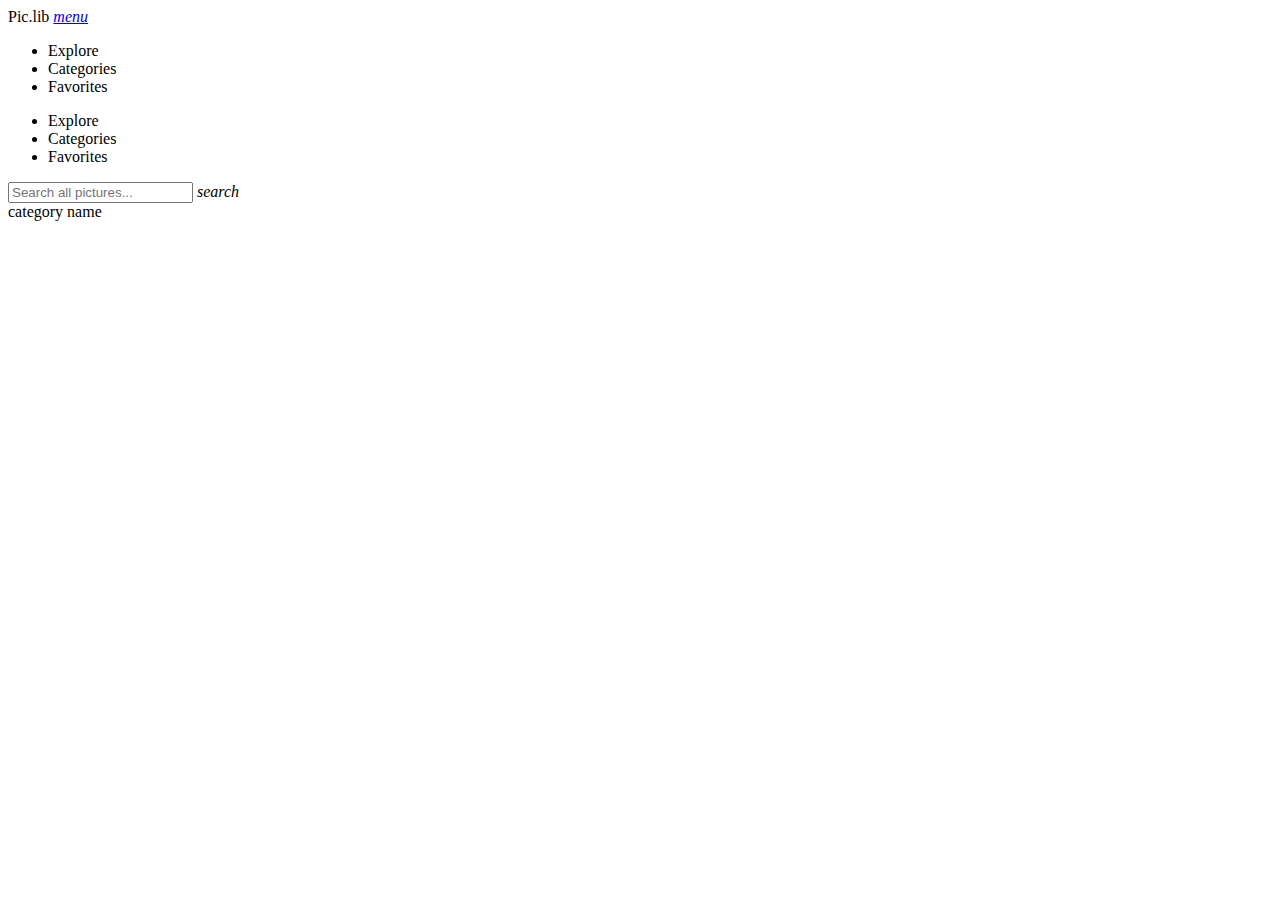
<file: target/classes/templates/category.html>
<!DOCTYPE html>
<html xmlns:th="http://www.thymeleaf.org">
<head>
    <meta charset="utf-8"/>
    <title>PicLib | Home</title>
    <link rel="stylesheet"
          th:href="@{https://fonts.googleapis.com/icon?family=Material+Icons}"/>
    <link rel="stylesheet"
          th:href="@{https://cdnjs.cloudflare.com/ajax/libs/materialize/0.97.3/css/materialize.min.css}"/>
    <link rel="stylesheet" th:href="@{/styles/app.css}"/>
    <script type="text/javascript"
            th:src="@{https://code.jquery.com/jquery-2.1.1.min.js}"></script>
    <script th:src="@{https://cdnjs.cloudflare.com/ajax/libs/materialize/0.97.3/js/materialize.min.js}">
    </script>
</head>
<body>
<header>
    <div class="navbar-fixed">
        <nav>
            <div class="container">
                <a th:href="@{/}" class="brand-logo">Pic<span>.</span>lib</a>
                <a href="#" data-activates="mobile-nav" class="button-collapse right"><i class="material-icons">menu</i></a>
                <ul class="right hide-on-med-and-down">
                    <li class="active"><a th:href="@{/}">Explore</a></li>
                    <li><a th:href="@{/categories}">Categories</a></li>
                    <li><a th:href="@{/favourites}">Favorites</a></li>
                </ul>
                <ul id="mobile-nav" class="side-nav">
                    <li class="active"><a th:href="@{/}">Explore</a></li>
                    <li><a th:href="@{/categories}">Categories</a></li>
                    <li><a th:href="@{/favourites}">Favorites</a></li>
                </ul>
            </div>
        </nav>
    </div>
</header>
<main>
    <div class="search-bar container">
        <div class="row">
            <div class="col s12">
                <form action="#" method="get">
                    <div class="input-field">
                        <input name="q" type="search" placeholder="Search all pictures..." required="required"
                               autocomplete="off"/>
                        <i class="material-icons">search</i>
                    </div>
                </form>
            </div>
        </div>
    </div>

    <div class="pictures container">

        <div class="chip" th:text="${category.name}">category name</div>
        <div class="row">

            <div class="col s12 l4" th:each="picture:${pictures}">
                <a>
                    <img th:src="'/imgs/'+${picture.name}+'.jpg'" />
                    <a href="#" class="mark favorite"></a>
                </a>
            </div>
        </div>
    </div>



</main>

</body>
</html>
</file>
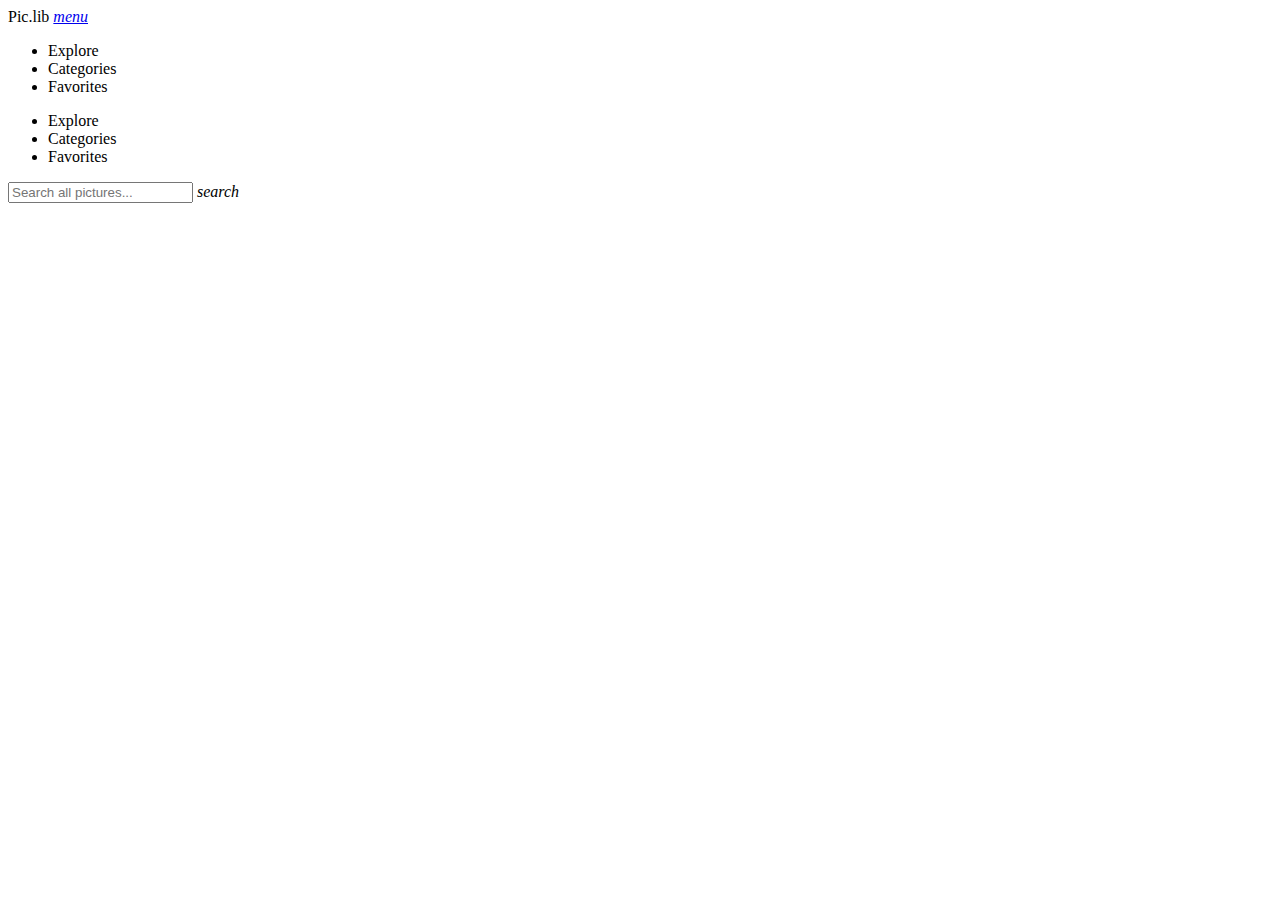
<file: target/classes/templates/favourites.html>
<!DOCTYPE html>
<html xmlns:th="http://www.thymeleaf.org">
<head>
    <meta charset="utf-8"/>
    <title>PicLib | Home</title>
    <link rel="stylesheet"
          th:href="@{https://fonts.googleapis.com/icon?family=Material+Icons}"/>
    <link rel="stylesheet"
          th:href="@{https://cdnjs.cloudflare.com/ajax/libs/materialize/0.97.3/css/materialize.min.css}"/>
    <link rel="stylesheet" th:href="@{/styles/app.css}"/>
    <script type="text/javascript"
            th:src="@{https://code.jquery.com/jquery-2.1.1.min.js}"></script>
    <script th:src="@{https://cdnjs.cloudflare.com/ajax/libs/materialize/0.97.3/js/materialize.min.js}">
    </script>
</head>
<body>
<header>
    <div class="navbar-fixed">
        <nav>
            <div class="container">
                <a th:href="@{/}" class="brand-logo">Pic<span>.</span>lib</a>
                <a href="#" data-activates="mobile-nav" class="button-collapse right"><i class="material-icons">menu</i></a>
                <ul class="right hide-on-med-and-down">
                    <li class="active"><a th:href="@{/}">Explore</a></li>
                    <li><a th:href="@{/categories}">Categories</a></li>
                    <li><a th:href="@{/favourites}">Favorites</a></li>
                </ul>
                <ul id="mobile-nav" class="side-nav">
                    <li class="active"><a th:href="@{/}">Explore</a></li>
                    <li><a th:href="@{/categories}">Categories</a></li>
                    <li><a th:href="@{/favourites}">Favorites</a></li>
                </ul>
            </div>
        </nav>
    </div>
</header>
<main>
    <div class="search-bar container">
        <div class="row">
            <div class="col s12">
                <form action="#" method="get">
                    <div class="input-field">
                        <input name="q" type="search" placeholder="Search all pictures..." required="required"
                               autocomplete="off"/>
                        <i class="material-icons">search</i>
                    </div>
                </form>
            </div>
        </div>
    </div>

    <div class="pictures container">
        <div class="row">
            <div th:each="gif : ${gifs}" class="col s12 l4">
                <a th:href="@{|/gif/${gif.name}|}">
                    <img th:src="@{|/gifs/${gif.name}.gif|}" />
                    <a href="#" th:class="(${gif.favorite}? 'un' : '') + 'mark favorite'"></a>
                </a>
            </div>
        </div>
    </div>


</main>

</body>
</html>
</file>
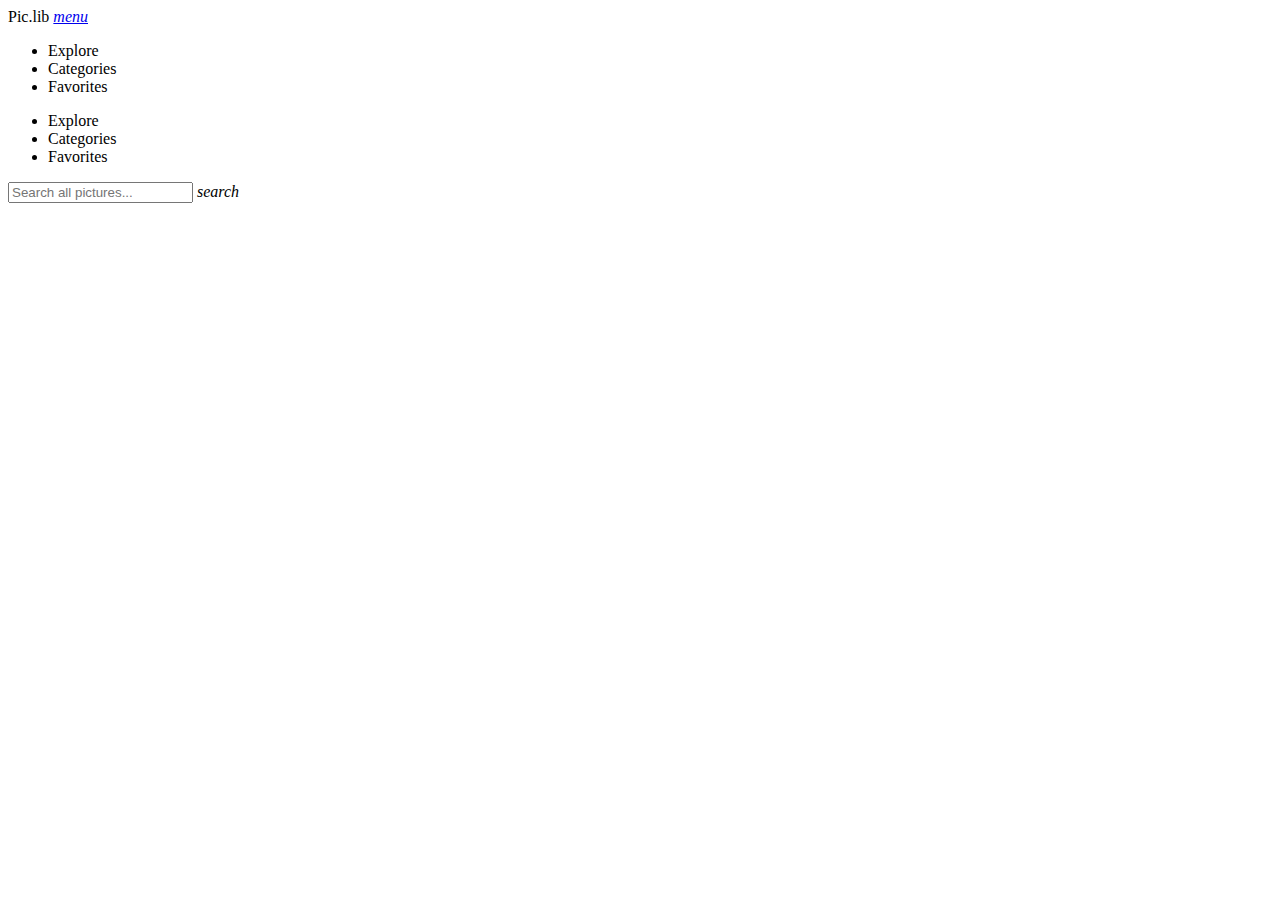
<file: target/classes/templates/home.html>
<!DOCTYPE html>
<html xmlns:th="http://www.thymeleaf.org">
<head>
    <meta charset="utf-8"/>
    <title>PicLib | Home</title>
    <link rel="stylesheet"
          th:href="@{https://fonts.googleapis.com/icon?family=Material+Icons}"/>
    <link rel="stylesheet"
          th:href="@{https://cdnjs.cloudflare.com/ajax/libs/materialize/0.97.3/css/materialize.min.css}"/>
    <link rel="stylesheet" th:href="@{/styles/app.css}"/>
    <script type="text/javascript"
            th:src="@{https://code.jquery.com/jquery-2.1.1.min.js}"></script>
    <script th:src="@{https://cdnjs.cloudflare.com/ajax/libs/materialize/0.97.3/js/materialize.min.js}">
    </script>
</head>
<body>
<header>
    <div class="navbar-fixed">
        <nav>
            <div class="container">
                <a th:href="@{/}" class="brand-logo">Pic<span>.</span>lib</a>
                <a href="#" data-activates="mobile-nav" class="button-collapse right"><i class="material-icons">menu</i></a>
                <ul class="right hide-on-med-and-down">
                    <li class="active"><a th:href="@{/}">Explore</a></li>
                    <li><a th:href="@{/categories}">Categories</a></li>
                    <li><a th:href="@{/favourites}">Favorites</a></li>
                </ul>
                <ul id="mobile-nav" class="side-nav">
                    <li class="active"><a th:href="@{/}">Explore</a></li>
                    <li><a th:href="@{/categories}">Categories</a></li>
                    <li><a th:href="@{/favourites}">Favorites</a></li>
                </ul>
            </div>
        </nav>
    </div>
</header>
<main>
    <div class="search-bar container">
        <div class="row">
            <div class="col s12">
                <form action="#" method="get">
                    <div class="input-field">
                        <input name="q" type="search" placeholder="Search all pictures..." required="required"
                               autocomplete="off"/>
                        <i class="material-icons">search</i>
                    </div>
                </form>
            </div>
        </div>
    </div>

    <div class="container">
        <div class="row">
            <div class="col s12 l4" th:each="pic : ${all_pictures}">
                <a>
                    <img th:src="@{'/imgs/'+${pic.name} +'.jpg'}"/>
                    <a href="#" class="unmark favorite"></a>
                </a>
            </div>
        </div>
    </div>
</main>
</body>
</html>
</file>
